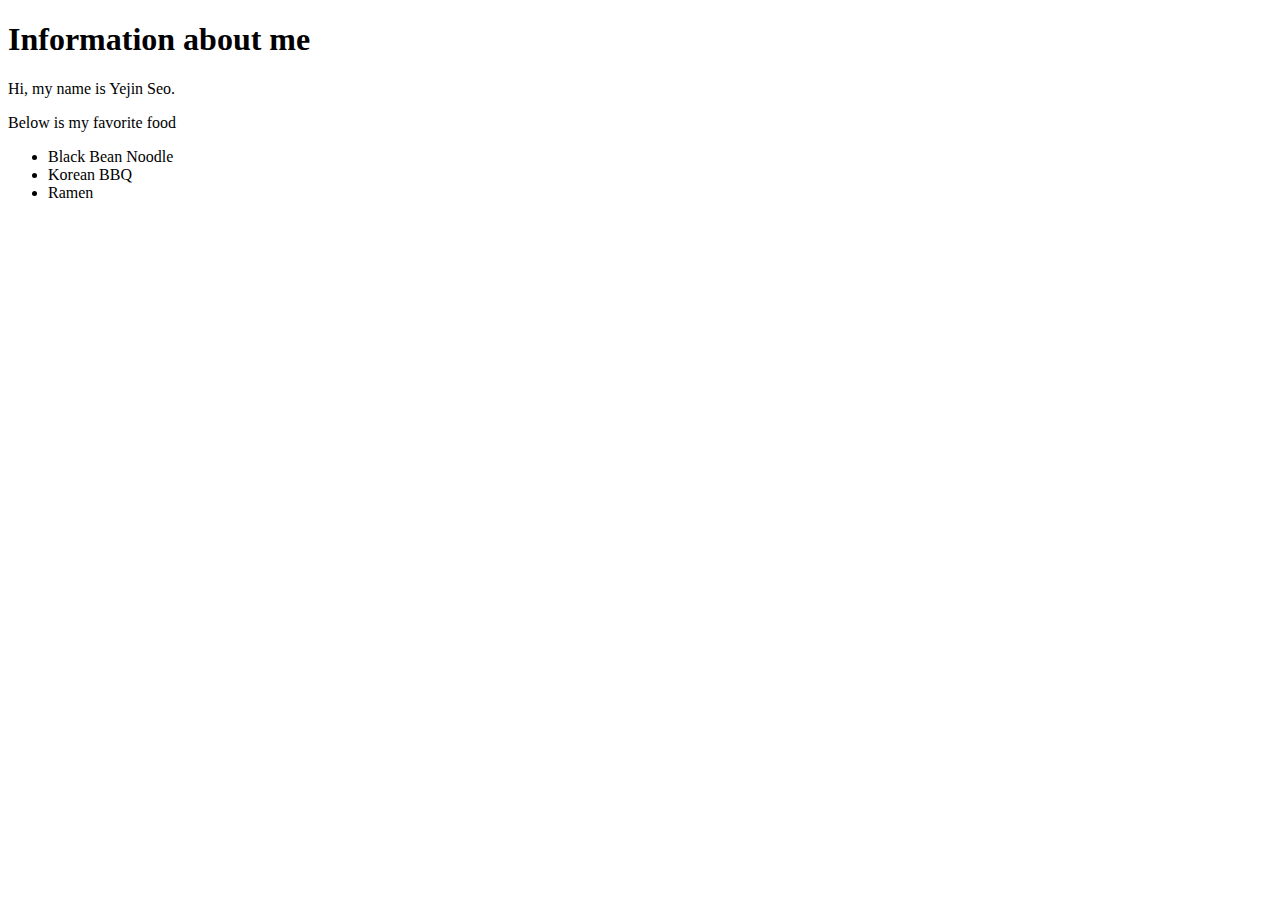
<file: index.html>
<!DOCTYPE html>
<html lang="en">
<head>
	<meta charset="UTF-8">
	<title> Basic HTML5 </title>
</head>
<body>
<h1> Information about me </h1>

<p> Hi, my name is Yejin Seo. </p>
<p> Below is my favorite food </p>

<ul>
<li> Black Bean Noodle </li>
<li> Korean BBQ </li>
<li> Ramen </li>
</ul>
 
</body>
</html>
</file>
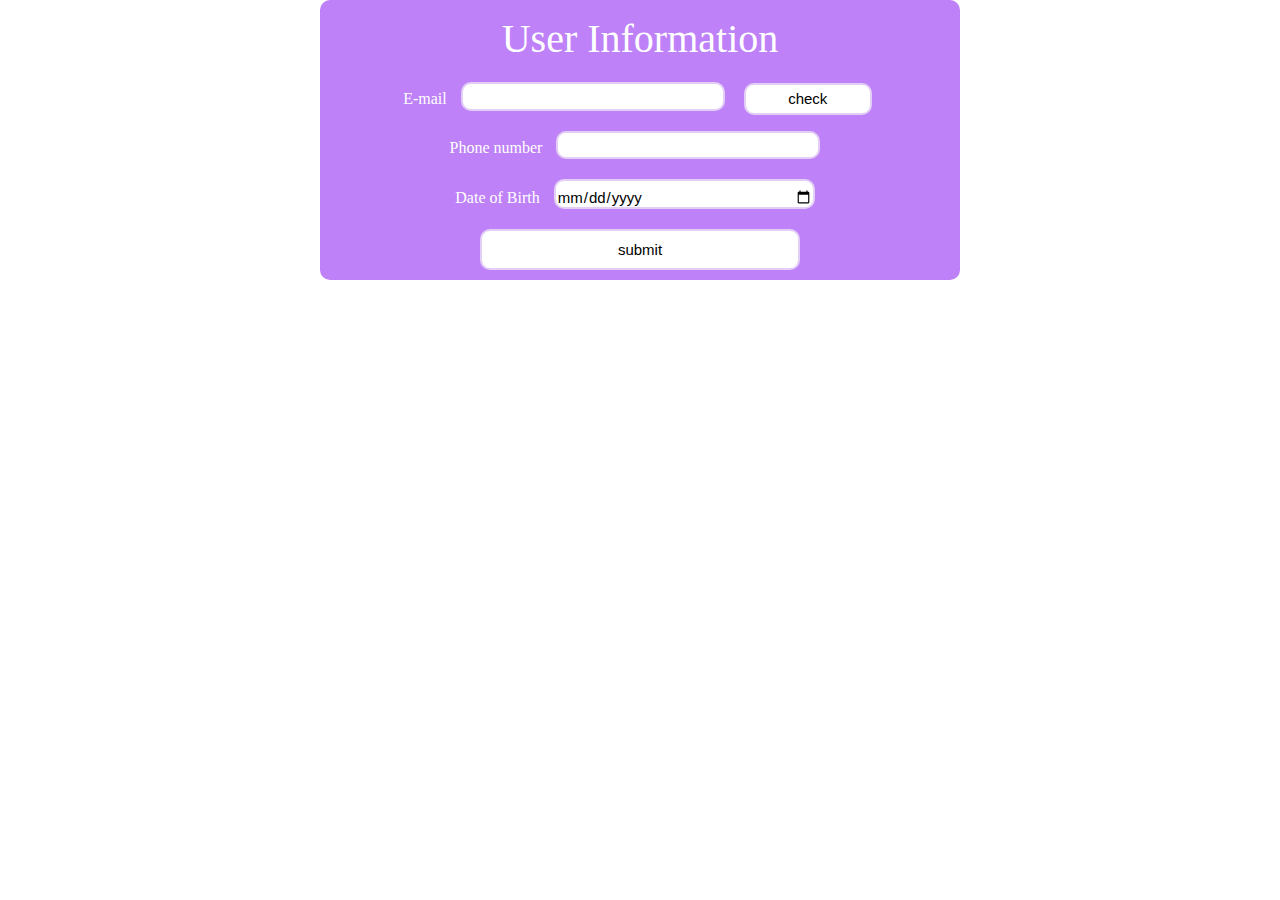
<file: lab2/index.html>
<!DOCTYPE html>
<html lang="en" class="nojs">
<head>
  <title>Lab 2</title>
  <meta charset="utf-8" />
  <meta name="viewport" content="width=device-width,initial-scale=1.0,shrink-to-fit=no" />
  <link rel="stylesheet" media="screen" href="css/reset.css" />
  <link rel="stylesheet" media="screen" href="css/screen.css" />
  <script type="text/javascript">
  function checkEmail() {
	var content = info.email.value;
	var result = content.indexOf("@");
	if (result == -1)
		alert("E-mail form is wrong");
	  }
  </script>

</head>
<body>
<form name="info">
<div id = "shape">
<h2>User Information</h2>
	<div><label for = "email">E-mail <input type="text" id = "email"></label>
	<input type = "button" value = "check" id = "Echeck" onClick = "checkEmail()"></div>
	<div><label for = "phone">Phone number <input type = "text" id = "phone" size = "15"></label></div>
	<div><label for = "birth">Date of Birth <input type = "date" id = "birth"></label></div>
<div><input type = "button" value = "submit" id = "safe" onClick = 'alert("Your information is successfully save!")'></div>
</div>
</form>
</body>
</html>
</file>
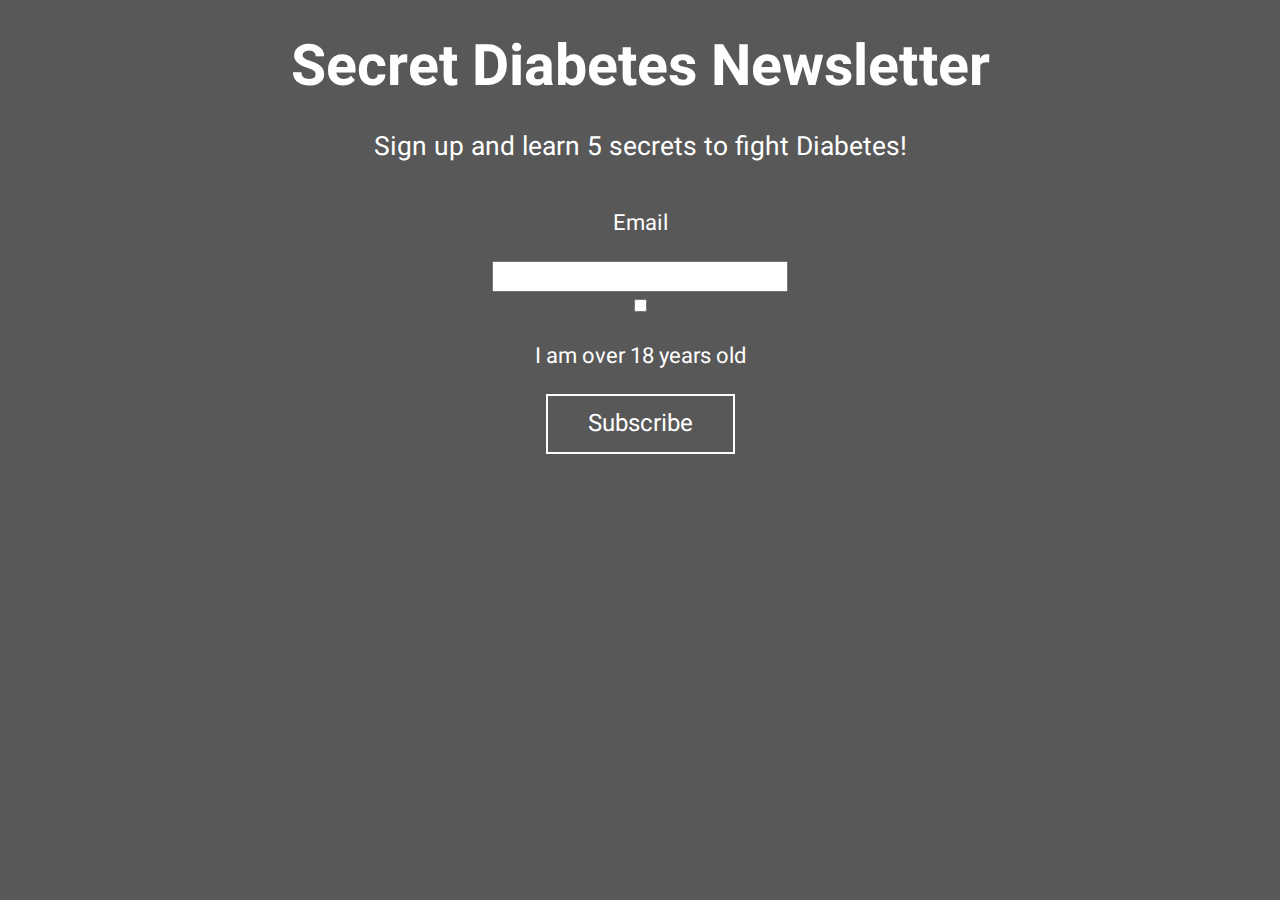
<file: lab3/index.html>
<!DOCTYPE html>
<html lang="en" class="nojs">
<head>
  <title>HTML Form Elements</title>
  <meta charset="utf-8" />
  <meta name="viewport" content="width=1000" />
  <link rel="stylesheet" media="screen" href="css/screen.css" />
  <link href="https://fonts.googleapis.com/css?family=Asap&display=swap" rel="stylesheet">
  <link href="https://fonts.googleapis.com/css?family=Heebo&display=swap" rel="stylesheet">
  <link href="https://fonts.googleapis.com/css?family=Fjalla+One&display=swap" rel="stylesheet">
</head>
<body>
<main id="content">
  <form method="get" action="#null">
    <h1>Secret Diabetes Newsletter</h1>
    <p>
      Sign up and learn 5 secrets to fight Diabetes!
    </p>
    <ol>
      <li id="input-email">
        <label for="email">Email</label>
        <input type="email" name="email" id="email" pattern="^.+@.+$" />
      </li>
      <li id="input-age-verification">
        <input type="checkbox" id="age-verification" name="age-verification" value="18" />
        <label for="age-verification">I am over 18 years old</label>
      </li>
      <li id="input-submit">
        <input type="submit" name="submit" id="submit" value="Subscribe" />
      </li>
    </ol>
  </form>
</main>
  <script src="https://ajax.googleapis.com/ajax/libs/jquery/3.1.1/jquery.min.js"></script>
  <script src="js/site.js"></script>
</body>
</html>
</file>
<file: lab2/css/screen.css>
/*For Desktop*/
@media screen and (min-width: 768px) {
  h2 {
      font-size: 40px;
      padding-top:1%;
      padding-bottom:2%;
      text-align: center;
      color: #FFFFFF;
  }

  input {
      width: 40%;
      padding-top:1%;
      margin: 10px;
      display: inline-block;
      font-size: 15px;
    border-radius: 10px;
    border: 2px solid #E3CEF6;
  }

  #safe{
    background-color: white;
    display: inline-block;
    margin: 10px;
    border: 2px solid #E3CEF6;
    width: 50%;
    padding: 10px;

  }

  #Echeck{
    background-color: white;
    display: inline-block;
    margin: 5px;
    border: 2px solid #E3CEF6;
    width: 20%;
    padding: 5px;
  }
  
  #shape {
    padding-top: 1%;
    border-radius: 10px;
    background-color: #BE81F7;
    color: white;
    width: 50%;
    margin: auto;
    text-align: center;
  }
  
}
  
/*For Mobile*/
@media only screen and (max-width: 768px) {
  
  body {
    background-color: #BE81F7;
    color: white;
    font-size: 25px;
  }
  h2 {
      font-size: 50px;
      padding-top:4%;
      padding-bottom:2%;
      text-align: center;
      color: #FFFFFF;
  }

  input {
      width: 60%;
      padding-top:1%;
    padding-bottom: 1%;
      margin: 5px;
      display: inline-block;
      font-size: 19px;
    border-radius: 10px;
  }
  #safe{
    background-color: white;
    display: inline-block;
    border-radius: 10px;
    margin: 5px;
    border: 2px solid #E3CEF6;
    width: 50%;
    padding: 5px;
  }

  #Echeck{
    background-color: white;
    display: inline-block;
    border-radius: 10px;
    margin: 5px;
    border: 2px solid #E3CEF6;
    width: 50%;
    padding: 10px;
  }
  #shape {
    margin: auto;
    text-align: center;
  }
}
</file>
<file: lab3/css/screen.css>
/* http://meyerweb.com/eric/tools/css/reset/
   v2.0 | 20110126
   License: none (public domain)
*/
/* stylelint-disable*/
a,abbr,acronym,address,applet,article,aside,audio,b,big,blockquote,body,canvas,caption,center,cite,code,dd,del,details,dfn,div,dl,dt,em,embed,fieldset,figcaption,figure,footer,form,h1,h2,h3,h4,h5,h6,header,hgroup,html,i,iframe,img,ins,kbd,label,legend,li,mark,menu,nav,object,ol,output,p,pre,q,ruby,s,samp,section,small,span,strike,strong,sub,summary,sup,table,tbody,td,tfoot,th,thead,time,tr,tt,u,ul,var,video{margin:0;padding:0;border:0;font:inherit;vertical-align:baseline}article,aside,details,figcaption,figure,footer,header,hgroup,main,menu,nav,section{display:block}html{line-height:1}body{line-height:inherit}ol,ul{list-style:none}blockquote,q{quotes:none}blockquote:after,blockquote:before,q:after,q:before{content:'';content:none}table{border-collapse:collapse;border-spacing:0}
/* stylelint-enable */

/*! normalize.css v5.0.0 | MIT License | github.com/necolas/normalize.css */

/* Forms
   ========================================================================== */

/**
 * 1. Change the font styles in all browsers (opinionated).
 * 2. Remove the margin in Firefox and Safari.
 */

button,
input,
optgroup,
select,
textarea {
  font-family: sans-serif; /* 1 */
  font-size: 100%; /* 1 */
  line-height: 1.15; /* 1 */
  margin: 0; /* 2 */
}

/**
 * Show the overflow in IE.
 * 1. Show the overflow in Edge.
 */

button,
input { /* 1 */
  overflow: visible;
}

/**
 * Remove the inheritance of text transform in Edge, Firefox, and IE.
 * 1. Remove the inheritance of text transform in Firefox.
 */

button,
select { /* 1 */
  text-transform: none;
}

/**
 * 1. Prevent a WebKit bug where (2) destroys native `audio` and `video`
 *    controls in Android 4.
 * 2. Correct the inability to style clickable types in iOS and Safari.
 */

button,
html [type="button"], /* 1 */
[type="reset"],
[type="submit"] {
  -webkit-appearance: button; /* 2 */
}

/**
 * Remove the inner border and padding in Firefox.
 */

button::-moz-focus-inner,
[type="button"]::-moz-focus-inner,
[type="reset"]::-moz-focus-inner,
[type="submit"]::-moz-focus-inner {
  border-style: none;
  padding: 0;
}

/**
 * Restore the focus styles unset by the previous rule.
 */

button:-moz-focusring,
[type="button"]:-moz-focusring,
[type="reset"]:-moz-focusring,
[type="submit"]:-moz-focusring {
  outline: 1px dotted ButtonText;
}

/**
 * Change the border, margin, and padding in all browsers (opinionated).
 */

fieldset {
  border: 1px solid #c0c0c0;
  margin: 0 2px;
  padding: 0.35em 0.625em 0.75em;
}

/**
 * 1. Correct the text wrapping in Edge and IE.
 * 2. Correct the color inheritance from `fieldset` elements in IE.
 * 3. Remove the padding so developers are not caught out when they zero out
 *    `fieldset` elements in all browsers.
 */

legend {
  box-sizing: border-box; /* 1 */
  color: inherit; /* 2 */
  display: table; /* 1 */
  max-width: 100%; /* 1 */
  padding: 0; /* 3 */
  white-space: normal; /* 1 */
}

/**
 * 1. Add the correct display in IE 9-.
 * 2. Add the correct vertical alignment in Chrome, Firefox, and Opera.
 */

progress {
  display: inline-block; /* 1 */
  vertical-align: baseline; /* 2 */
}

/**
 * Remove the default vertical scrollbar in IE.
 */

textarea {
  overflow: auto;
}

/**
 * 1. Add the correct box sizing in IE 10-.
 * 2. Remove the padding in IE 10-.
 */

[type="checkbox"],
[type="radio"] {
  box-sizing: border-box; /* 1 */
  padding: 0; /* 2 */
}

/**
 * Correct the cursor style of increment and decrement buttons in Chrome.
 */

[type="number"]::-webkit-inner-spin-button,
[type="number"]::-webkit-outer-spin-button {
  height: auto;
}

/**
 * 1. Correct the odd appearance in Chrome and Safari.
 * 2. Correct the outline style in Safari.
 */

[type="search"] {
  -webkit-appearance: textfield; /* 1 */
  outline-offset: -2px; /* 2 */
}

/**
 * Remove the inner padding and cancel buttons in Chrome and Safari on macOS.
 */

[type="search"]::-webkit-search-cancel-button,
[type="search"]::-webkit-search-decoration {
  -webkit-appearance: none;
}

/**
 * 1. Correct the inability to style clickable types in iOS and Safari.
 * 2. Change font properties to `inherit` in Safari.
 */

::-webkit-file-upload-button {
  -webkit-appearance: button; /* 1 */
  font: inherit; /* 2 */
}

/* End Form portion of Normalize CSS */

/* Responsive Media */
img, audio, video {
  display: block;
  max-width: 100%;
}

/* ===== BASE STYLES ===== */

/*
  Major Sixth Modular Scale:
  http://www.modularscale.com/?22&px&1.667&web&text
*/

html {
  font-size: 1.375em; /* 22px */
  line-height: 1.182em; /* 26px / ~ 120% */
  padding: 1.182em; /* 26px / ~ 120% */
  text-rendering: optimizeLegibility;
  background-color: #585858;
  font-family: 'Heebo', 'Asap', sans-serif;
  color: #FFFFFF;
}

label {
  display: block;
  padding: 25px;
}

main {
  align-content: center;
  text-align: center;
}

h1 {
   font-weight: bold;
   font-size: 2.6em;
   padding: 30px;
}

p {
   font-size: 1.3em;
   padding: 30px;
}


input[type=submit] {
   font-family: 'Heebo', 'Asap', sans-serif;
   font-size: 24px;
   background-color: #585858;
   color: white;
   border: 2px solid white;
   -webkit-transition-duration: 0.4s; 
   transition-duration: 0.4s;
   padding: 40px 14px;
}

input[type=submit]:hover {
   background-color: white;
   color: black;
   
}

@media only screen and (min-width: 768px){
   h1 {
   font-size: 2.6em;
   padding: 30px;
   line-height: 0.4;
}
   
   p {
   font-size: 1.2em;
   padding: 25px;
}
   
   input[type=submit] {
   font-family: 'Heebo', 'Asap', sans-serif;
   font-size: 24px;
   background-color: #585858;
   color: white;
   border: 2px solid white;
   -webkit-transition-duration: 0.4s; 
   transition-duration: 0.4s;
   padding: 14px 40px;
}

input[type=submit]:hover {
   background-color: white;
   color: black;
   
}
   
}

/* ===== LAYOUT STYLES ====== */

/* ===== MODULAR STYLES ===== */

/* ===== STATE STYLES ======= */
</file>
